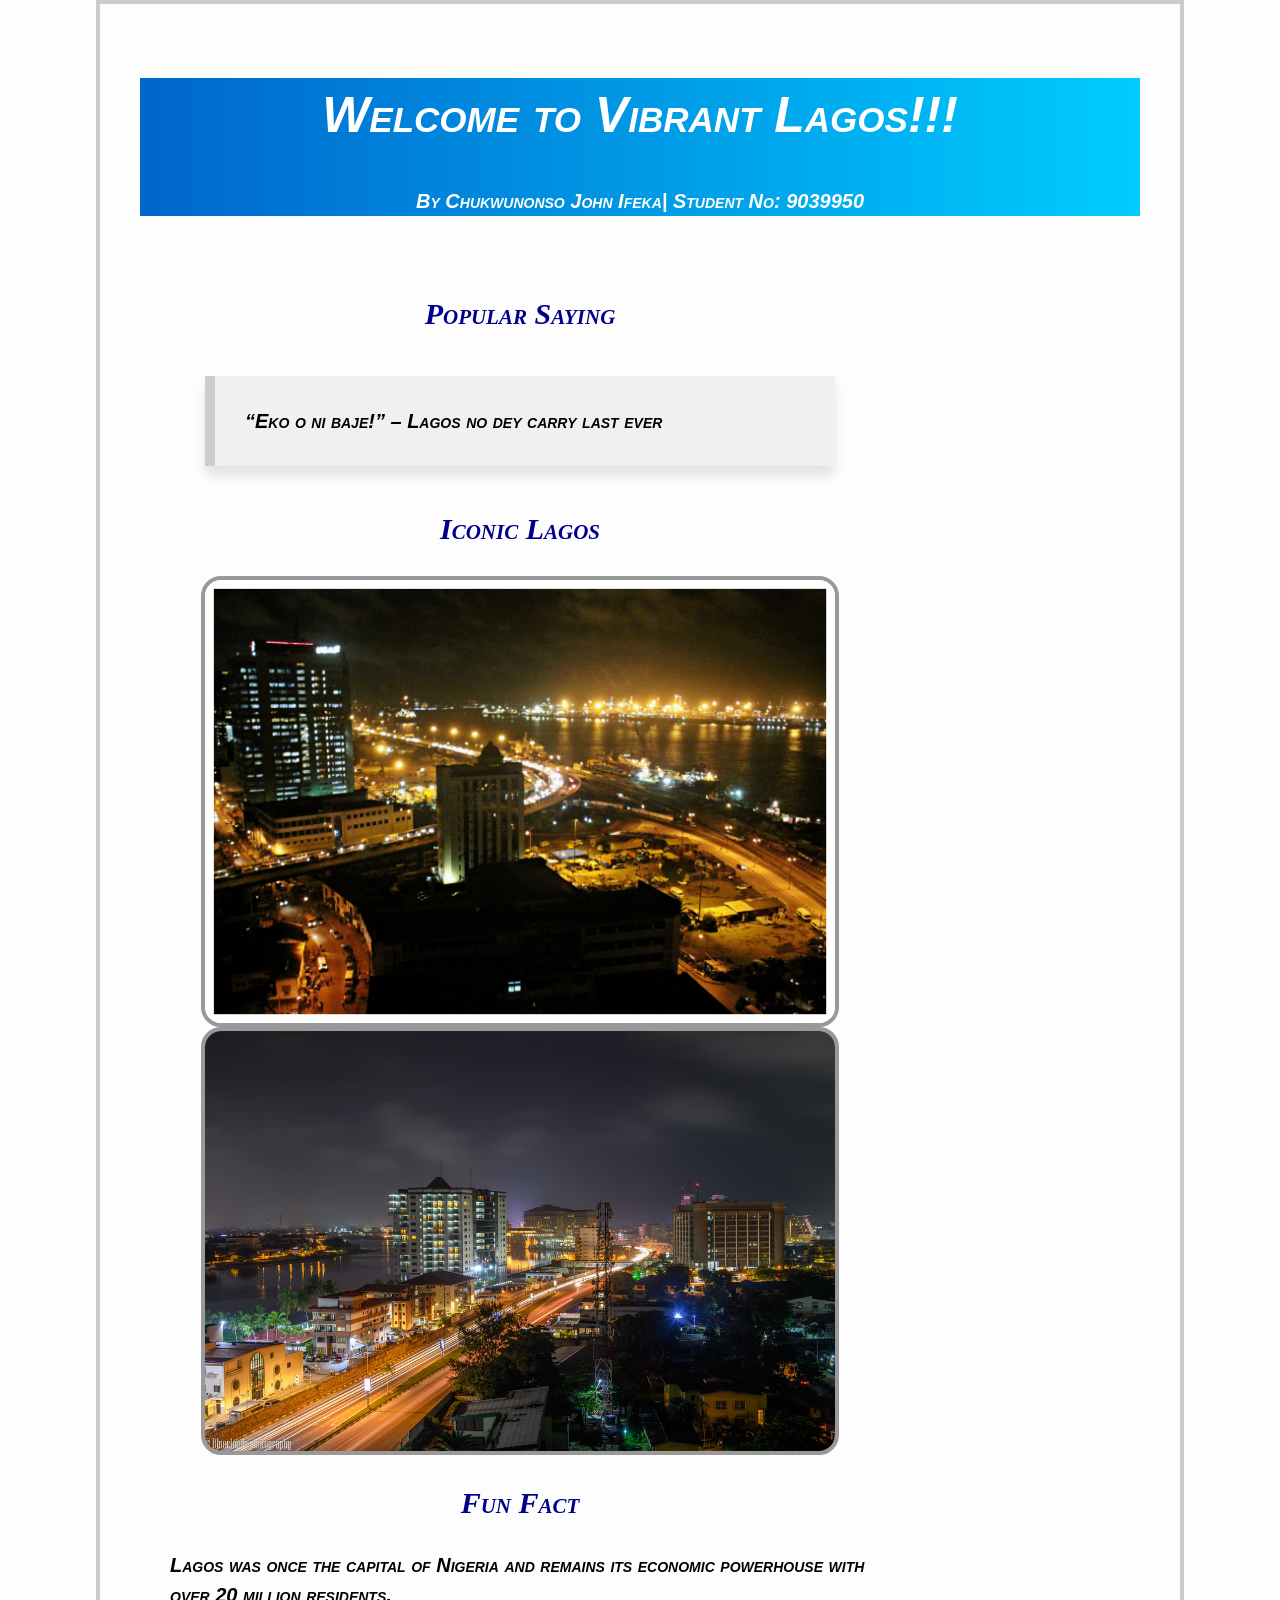
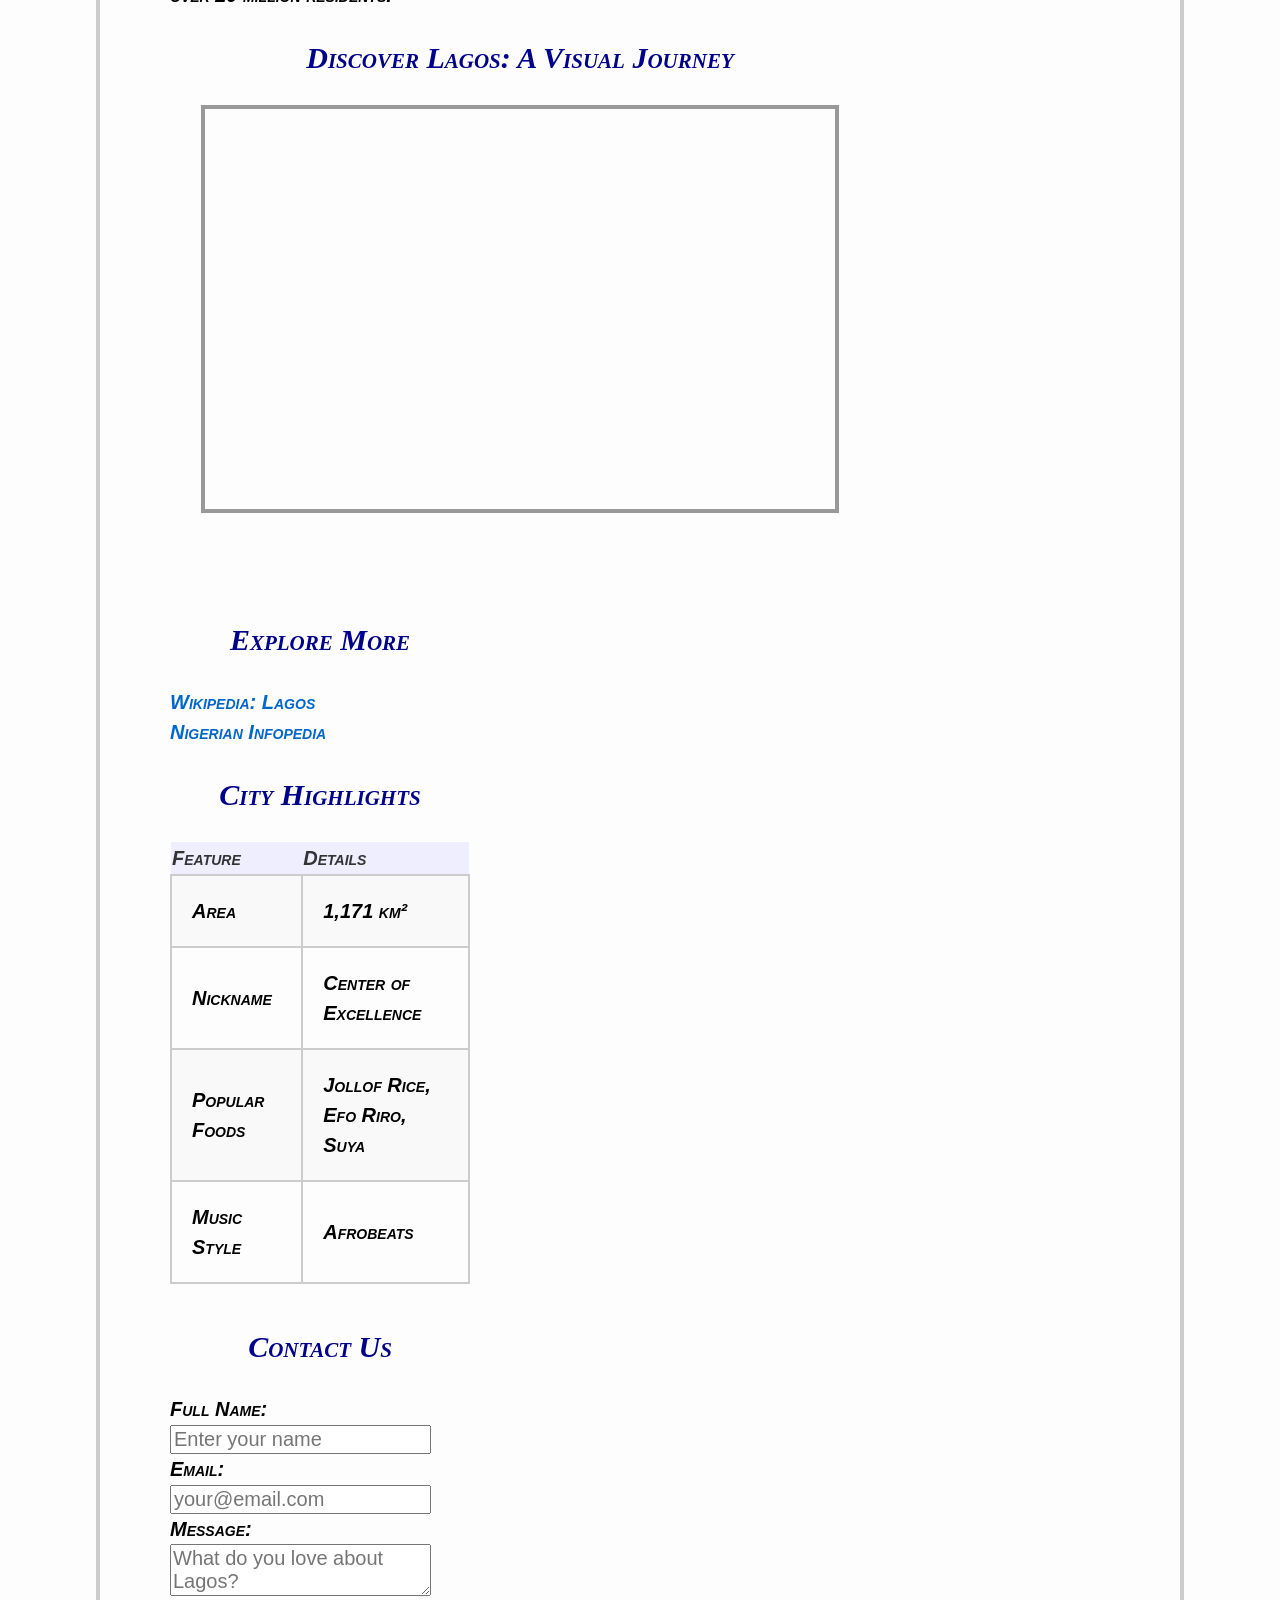
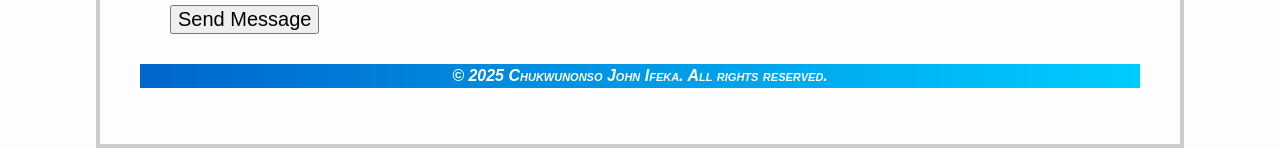
<file: index.html>
<!DOCTYPE html>
<html lang="en">
<head>
    <meta charset="UTF-8" />
    <meta name="viewport" content="width=device-width, initial-scale=1.0" />
    <title>Lagos: The Center of Excellence</title>
</head>
<!-- Normalize and Custom Styles -->
    <link rel="stylesheet" href="css/normalize.css" />
    <link rel="stylesheet" href="css/styles.css" />
</head>

<body>
    <header>
        <h1>Welcome to Vibrant Lagos!!!</h1>
        <p>By Chukwunonso John Ifeka| Student No: 9039950</p>
    </header>

    <main>
        <!-- Blockquote -->
        <section>
            <h2>Popular Saying</h2>
            <blockquote>“Eko o ni baje!” – Lagos no dey carry last ever</blockquote>
        </section>

        <!-- Images -->
        <section>
            <h2>Iconic Lagos</h2>
            <img src="images/Lagos.jpg" alt="Lagos Island at night">
            <img src="images/victoria-island-at-night.jpg" alt="Victoria Island skyline">
        </section>

        <!-- Quote / Interesting Fact -->
        <section>
            <h2>Fun Fact</h2>
            <p>Lagos was once the capital of Nigeria and remains its economic powerhouse with over 20 million residents.</p>
        </section>

        <!-- Video -->
        <section>
            <h2>Discover Lagos: A Visual Journey</h2>
            <iframe 
                width="100%" 
                height="400" 
                src="https://www.youtube.com/embed/bks6tf1Yx60" 
                title="The New Lagos, Nigeria 2021" 
                frameborder="0" 
                allow="accelerometer; autoplay; clipboard-write; encrypted-media; gyroscope; picture-in-picture; web-share" 
                allowfullscreen>
            </iframe>
        </section>
    </main>

    <aside>
        <!-- Links -->
        <section>
            <h2>Explore More</h2>
            <ul>
                <li><a href="https://en.wikipedia.org/wiki/Lagos" target="_blank">Wikipedia: Lagos</a></li>
                <li><a href="https://www.nigerianinfopedia.com/lagos-state/" target="_blank">Nigerian Infopedia</a></li>
            </ul>
        </section>

        <!-- Table -->
        <section>
            <h2>City Highlights</h2>
            <table>
                <tr><th>Feature</th><th>Details</th></tr>
                <tr><td>Area</td><td>1,171 km²</td></tr>
                <tr><td>Nickname</td><td>Center of Excellence</td></tr>
                <tr><td>Popular Foods</td><td>Jollof Rice, Efo Riro, Suya</td></tr>
                <tr><td>Music Style</td><td>Afrobeats</td></tr>
            </table>
        </section>

        <!-- Form -->
        <section>
            <h2>Contact Us</h2>
            <form>
                <label for="name">Full Name:</label>
                <input type="text" id="name" name="name" placeholder="Enter your name" required />

                <label for="email">Email:</label>
                <input type="email" id="email" name="email" placeholder="your@email.com" required />

                <label for="msg">Message:</label>
                <textarea id="msg" name="msg" placeholder="What do you love about Lagos?" required></textarea>

                <button type="submit">Send Message</button>
            </form>
        </section>
    </aside>

    <footer>
        <p>&copy; 2025 Chukwunonso John Ifeka. All rights reserved.</p>
    </footer>
</body>
</html>
</file>
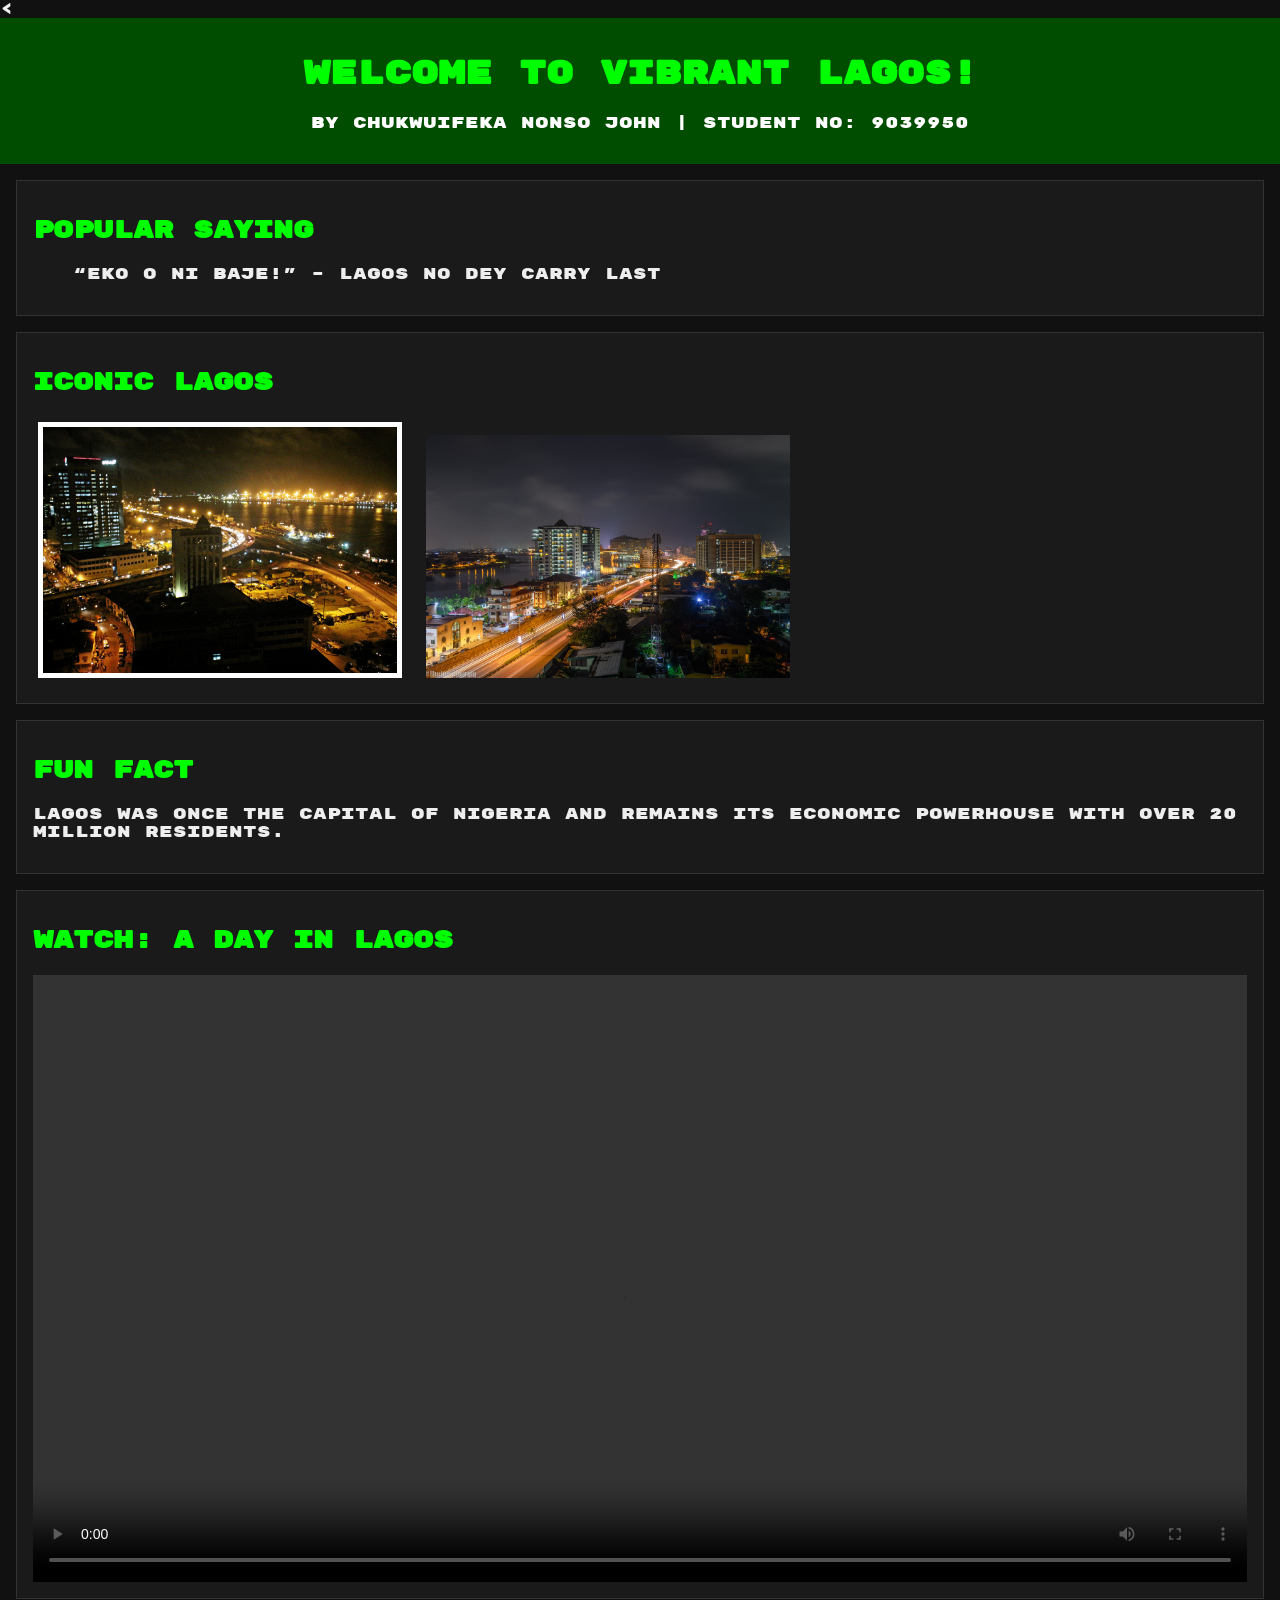
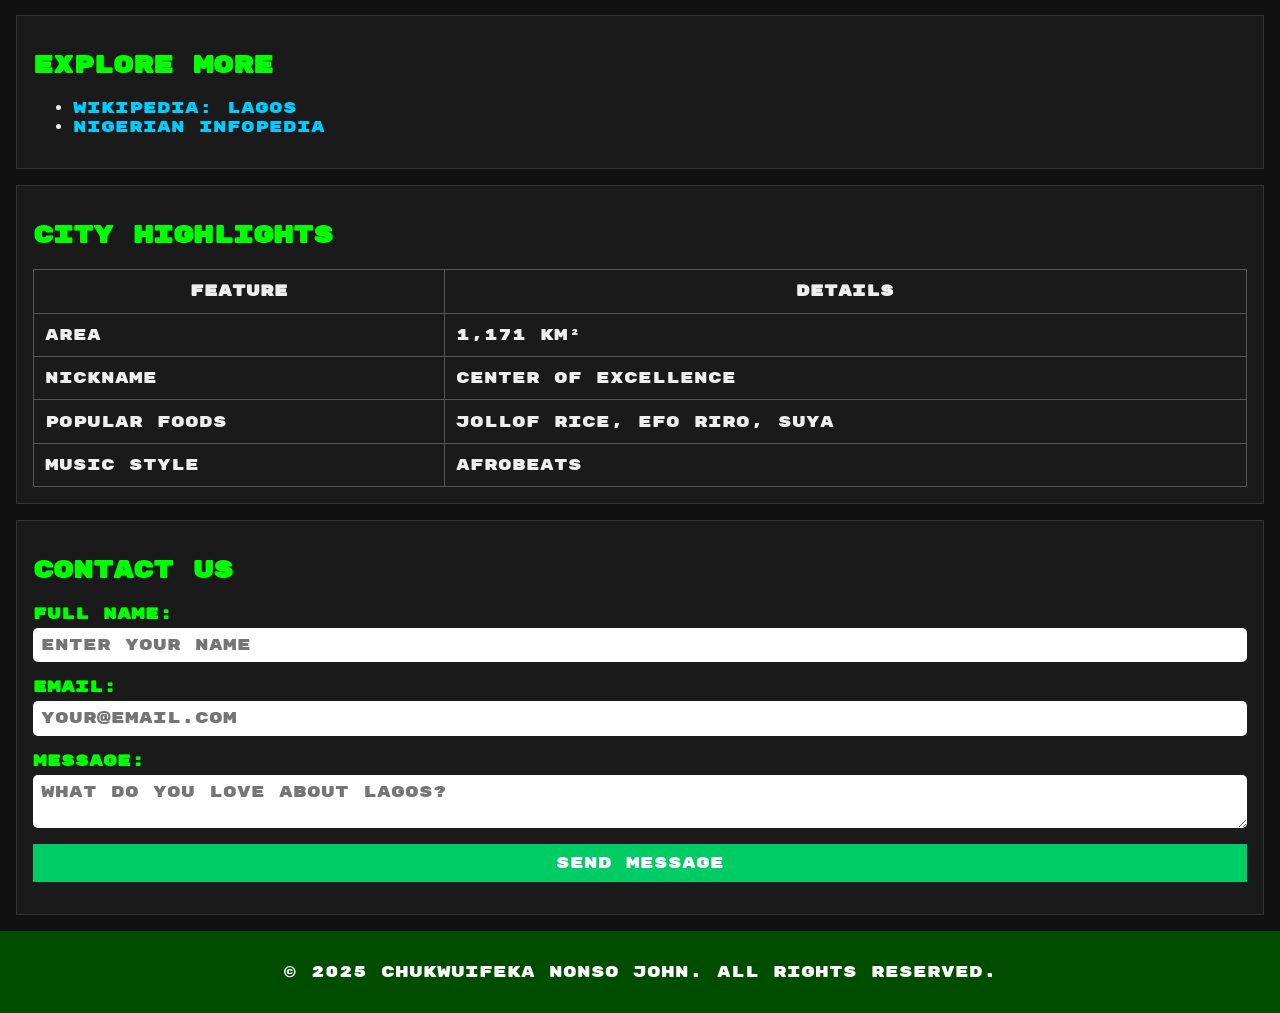
<file: assignment/index.html>
<<!DOCTYPE html>
<html lang="en">
<head>
    <meta charset="UTF-8" />
    <meta name="viewport" content="width=device-width, initial-scale=1.0" />
    <title>Lagos: The Center of Excellence</title>

    <!-- Normalize and Custom Styles -->
    <link rel="stylesheet" href="css/normalize.css" />
    <link rel="stylesheet" href="css/styles.css" />

    <!-- Fonts -->
    <link href="https://fonts.googleapis.com/css2?family=Lobster&family=Rubik+Mono+One&display=swap" rel="stylesheet">
</head>
<body>
    <header>
        <h1>Welcome to Vibrant Lagos!</h1>
        <p>By Chukwuifeka Nonso John | Student No: 9039950</p>
    </header>

    <main>
        <!-- Blockquote -->
        <section>
            <h2>Popular Saying</h2>
            <blockquote>“Eko o ni baje!” – Lagos no dey carry last</blockquote>
        </section>

        <!-- Images -->
        <section class="images">
            <h2>Iconic Lagos</h2>
            <img src="images/Lagos.jpg" alt="Lagos Island at night">
            <img src="images/victoria-island-at-night.jpg" alt="Victoria Island skyline">
        </section>

        <!-- Quote / Interesting Fact -->
        <section>
            <h2>Fun Fact</h2>
            <p>Lagos was once the capital of Nigeria and remains its economic powerhouse with over 20 million residents.</p>
        </section>

        <!-- Video -->
        <section>
            <h2>Watch: A Day in Lagos</h2>
            <video controls width="100%">
                <source src="https://www.w3schools.com/html/mov_bbb.mp4" type="video/mp4" />
                Your browser does not support embedded videos.
            </video>
        </section>
    </main>

    <aside>
        <!-- Links -->
        <section>
            <h2>Explore More</h2>
            <ul>
                <li><a href="https://en.wikipedia.org/wiki/Lagos" target="_blank">Wikipedia: Lagos</a></li>
                <li><a href="https://www.nigerianinfopedia.com/lagos-state/" target="_blank">Nigerian Infopedia</a></li>
            </ul>
        </section>

        <!-- Table -->
        <section>
            <h2>City Highlights</h2>
            <table>
                <tr><th>Feature</th><th>Details</th></tr>
                <tr><td>Area</td><td>1,171 km²</td></tr>
                <tr><td>Nickname</td><td>Center of Excellence</td></tr>
                <tr><td>Popular Foods</td><td>Jollof Rice, Efo Riro, Suya</td></tr>
                <tr><td>Music Style</td><td>Afrobeats</td></tr>
            </table>
        </section>

        <!-- Form -->
        <section>
            <h2>Contact Us</h2>
            <form>
                <label for="name">Full Name:</label>
                <input type="text" id="name" name="name" placeholder="Enter your name" required />

                <label for="email">Email:</label>
                <input type="email" id="email" name="email" placeholder="your@email.com" required />

                <label for="msg">Message:</label>
                <textarea id="msg" name="msg" placeholder="What do you love about Lagos?" required></textarea>

                <button type="submit" class="submit-btn">Send Message</button>
            </form>
        </section>
    </aside>

    <footer>
        <p>&copy; 2025 Chukwuifeka Nonso John. All rights reserved.</p>
    </footer>
</body>
</html>
</file>
<file: css/styles.css>
/* Chukwuifeka Nonso John | 9039950 */
/* Main CSS File for Assignment 2 */

/* Root HTML Element */
html {
  font: italic small-caps bold 20px/1.5 'Arial', sans-serif; /* Base font with all 6 font properties */
}

/* Body Styling */
body {
  max-width: 1000px;
  margin: 0 auto;
  padding: 2rem;
  border: 0.2rem solid #ccc;
  background-color: #fdfdfd;
}

/* Layout using Floats */
main {
  float: left;
  width: 70%;
  padding: 1.5rem;
}
aside {
  float: left;
  width: 30%;
  padding: 1.5rem;
}
footer {
  clear: both;
}

/* Header and Footer */
header, footer {
  background: linear-gradient(to right, #0066cc, #00ccff);
  color: white;
  text-align: center;
}
header h1 {
  font-size: 2.5rem;
}
footer p {
  font-size: 0.8rem;
}

/* Section Headings */
section h2 {
  font-variant: small-caps;
  font-style: italic;
  font-weight: bold;
  font-family: 'Georgia', serif;
  color: darkblue;
  text-align: center;
}

/* Blockquote Styling */
blockquote {
  font-style: italic;
  background-color: #f0f0f0;
  padding: 1.5rem;
  border-left: 0.5rem solid #ccc;
  width: 80%;
  margin: 2rem auto;
  box-shadow: 0 0.5rem 0.5rem rgba(0,0,0,0.1);
}

/* Figure, Figcaption, and Image */
figure {
  border: 0.2rem solid #ccc;
  border-radius: 1rem;
  padding: 1.5rem;
  background-color: #f9f9f9;
}
img {
  display: block;
  width: 90%;
  margin: 0 auto;
  border: 0.2rem solid #999;
  border-radius: 1rem;
}
figcaption {
  font-variant: small-caps;
  font-size: 0.8rem;
  text-align: center;
}

/* iFrame */
iframe {
  display: block;
  width: 90%;
  margin: 1rem auto;
  border: 0.2rem solid #999;
}

/* Quote Section */
section.quote {
  border: 0.2rem dashed #999;
  box-shadow: 0 0.5rem 1rem rgba(0,0,0,0.1);
  width: 85%;
  font-family: 'Courier New', monospace;
  font-style: italic;
  color: #444;
  padding: 1rem;
  margin: 2rem auto;
}

/* Lists and Links */
ul {
  list-style-type: none;
  padding-left: 0;
}
a {
  text-decoration: none;
  color: #0066cc;
}
a:visited {
  color: #663399;
}
a:hover {
  text-decoration: underline;
  color: #0099ff;
}
a:active {
  color: #ff0000;
}

/* Tables */
table {
  width: 100%;
  border-collapse: collapse;
  margin-bottom: 2rem;
}
th {
  text-align: left;
  font-weight: bold;
  font-variant: small-caps;
  background-color: #eef;
  color: #333;
}
td {
  padding: 1rem;
  border: 0.1rem solid #ccc;
}
tr:nth-child(even) {
  background-color: #f9f9f9;
}
tr:hover {
  background-color: #e0f7fa;
}

/* Form */
.form-label {
  font-variant: small-caps;
  font-weight: bold;
  color: #333;
}
.form-control {
  padding: 1rem;
  border: 0.1rem solid #ccc;
  border-radius: 0.5rem;
  margin-bottom: 1rem;
  width: 20rem;
}

/* Responsive Design */
@media (max-width: 600px) {
  html {
    font-size: 16px;
  }
  main, aside {
    float: none;
    width: 100%;
  }
  body {
    padding: 1rem;
  }
}
</file>
<file: assignment/css/styles.css>
/* styles.css for Lagos Project by Chukwuifeka Nonso John */

body {
    font-family: 'Rubik Mono One', sans-serif;
    background-color: #111;
    color: #eee;
    margin: 0;
    padding: 0;
}

header, footer {
    background-color: #004d00;
    color: white;
    text-align: center;
    padding: 1em;
}

h1, h2 {
    color: #00ff00;
}

section {
    padding: 1em;
    margin: 1em;
    border: 1px solid #333;
    background-color: #1a1a1a;
}

.images img {
    width: 30%;
    margin: 5px;
    transition: transform 0.3s;
}

.images img:hover {
    transform: scale(1.1);
}

table {
    width: 100%;
    border-collapse: collapse;
}

th, td {
    padding: 0.7em;
    border: 1px solid #555;
}

form {
    display: flex;
    flex-direction: column;
}

input, textarea, select {
    padding: 0.5em;
    margin-top: 0.3em;
    margin-bottom: 1em;
    border-radius: 5px;
    border: none;
    font-family: inherit;
}

label {
    font-weight: bold;
    color: #00ff00;
}

.submit-btn {
    background-color: #00cc66;
    color: white;
    padding: 10px;
    border: none;
    cursor: pointer;
    transition: background-color 0.3s;
}

.submit-btn:hover {
    background-color: #00994d;
}

a {
    color: #00ccff;
    text-decoration: none;
}

a:hover {
    text-decoration: underline;
}
</file>
